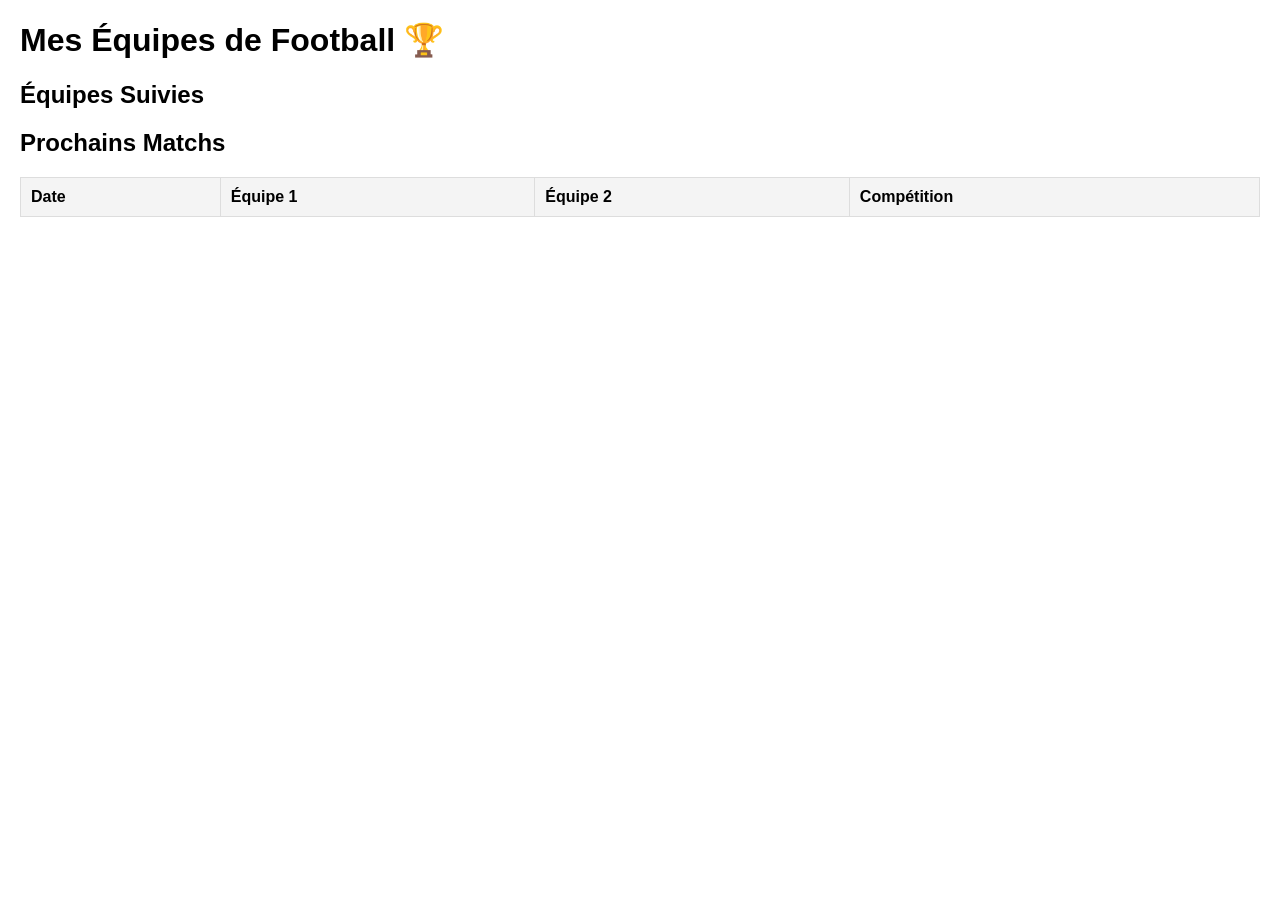
<file: index.html>
<!DOCTYPE html>
<html lang="fr">
<head>
    <meta charset="UTF-8">
    <meta name="viewport" content="width=device-width, initial-scale=1.0">
    <title>FootTracker - Mon Calendrier</title>
    <style>
        body { font-family: Arial, sans-serif; margin: 20px; }
        .team-list, .matches-list { margin: 20px 0; }
        table { width: 100%; border-collapse: collapse; margin-top: 10px; }
        th, td { padding: 10px; border: 1px solid #ddd; text-align: left; }
        th { background-color: #f4f4f4; }
        .loader { display: none; color: #666; }
    </style>
</head>
<body>
    <h1>Mes Équipes de Football 🏆</h1>
    <div class="loader" id="loading">Chargement...</div>
    
    <!-- Liste des équipes -->
    <div class="team-list">
        <h2>Équipes Suivies</h2>
        <div id="teams"></div>
    </div>

    <!-- Calendrier des matchs -->
    <div class="matches-list">
        <h2>Prochains Matchs</h2>
        <div id="matches"></div>
    </div>

    <script src="app.js"></script>
</body>
</html>
</file>
